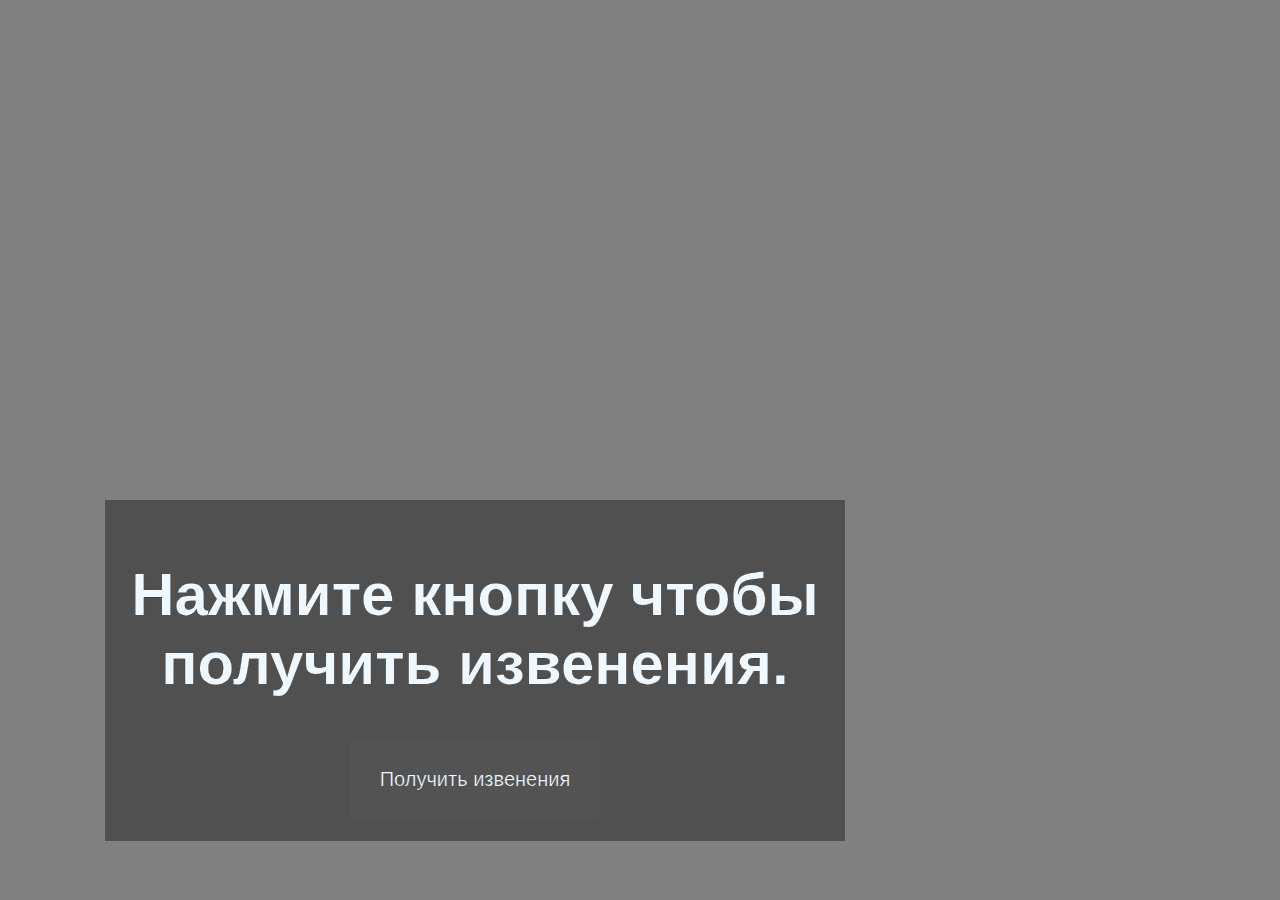
<file: ind.html>
<!DOCTYPE html>
<html>
<head>
    <meta charset="UTF-8" lang="ru">
    <title> извенения дон </title>
    <style>
        .hide_vvod {
            display: flex;
            display: none;
            text-align: center;
        }
        body {
            background-color: grey;
            color: aliceblue;
            -webkit-text-stroke-color: black;
            -webkit-text-stroke-width: 0.2px;
            text-align: center;
            margin: 30px;
            font-family: 'Segoe UI', Tahoma, Geneva, Verdana, sans-serif;
            font-style: 'Segoe UI';
            font-size: 30px;
        }
        .main {
            margin-top: 500px;
            margin-left: 75px;
            text-align: center;
            padding-bottom: 50px;
            width: 700px;
            height: auto;
            padding-top: 40px;
            padding-bottom: 40px;
            padding: 20px;
            background-color: rgb(80, 80, 80);
        }
        button {
            color: aliceblue;
            padding: 30px;
            font-size: 20px;
            font-family: 'Segoe UI', Tahoma, Geneva, Verdana, sans-serif;
            font-style: 'Segoe UI';
            border: hidden;
            border-radius: 5px;
            background-color: rgb(83, 83, 83);
        }
        button:hover {
            cursor: pointer;
        }
        #input1 {
            color: aliceblue;
            background-color: grey;
            text-align: center;
            width: auto;
            height: 50px;
        }
        #twxt {
            display: none;
        }
        #continue {
            margin-top: 20px;
            text-align: center;
            display: none;
        }
        #error {
            display: none;
        }
        .inputcnt {
            color:aliceblue;
            position: flex;
            text-align: center;
        }
        #popa {
            display: none;
        }
    </style>
</head>
<body>
    <div class="main">
        <h1 id ="lol"> Нажмите кнопку чтобы получить извенения. </h1>
        <h2 id="error"> Ошибка! </h2>
        <h3 id="twxt"> Причина слишком незначительна </h3>
        <h4 id="popa"> Введите причину для извенений! </h4>
        <button id="sorry">
            Получить извенения
        </button>
        <div class="inputcnt">
        <input id="input1" class="hide_vvod" type="text" maxlength="15" name="Ввод" placeholder="Введите причину"> 
        <button id="continue"> Отправить причину </button>
        </div>
    </div>
    <script>
        const sry = document.getElementById('sorry');
        const vvod = document.getElementById('input1');
        const cnt = document.getElementById('continue');


        function main() {
            sry.addEventListener('click', () => {
                document.getElementById('lol').style.display = 'none';
                vvod.style.display="block";
                sry.style.display="none";
                cnt.style.display='block';
                document.getElementById('popa').style.display = 'block';
                cnt.addEventListener('click', () => {
                    document.getElementById('popa').style.display = 'none';
                    document.getElementById('twxt').style.display = 'block';
                    document.getElementById('error').style.display = 'block';
                    vvod.style.display = 'none';
                    cnt.style.display = 'none';
                });
            });
            
        }
        window.onload = main();
    </script>
</body>
</html>
</file>
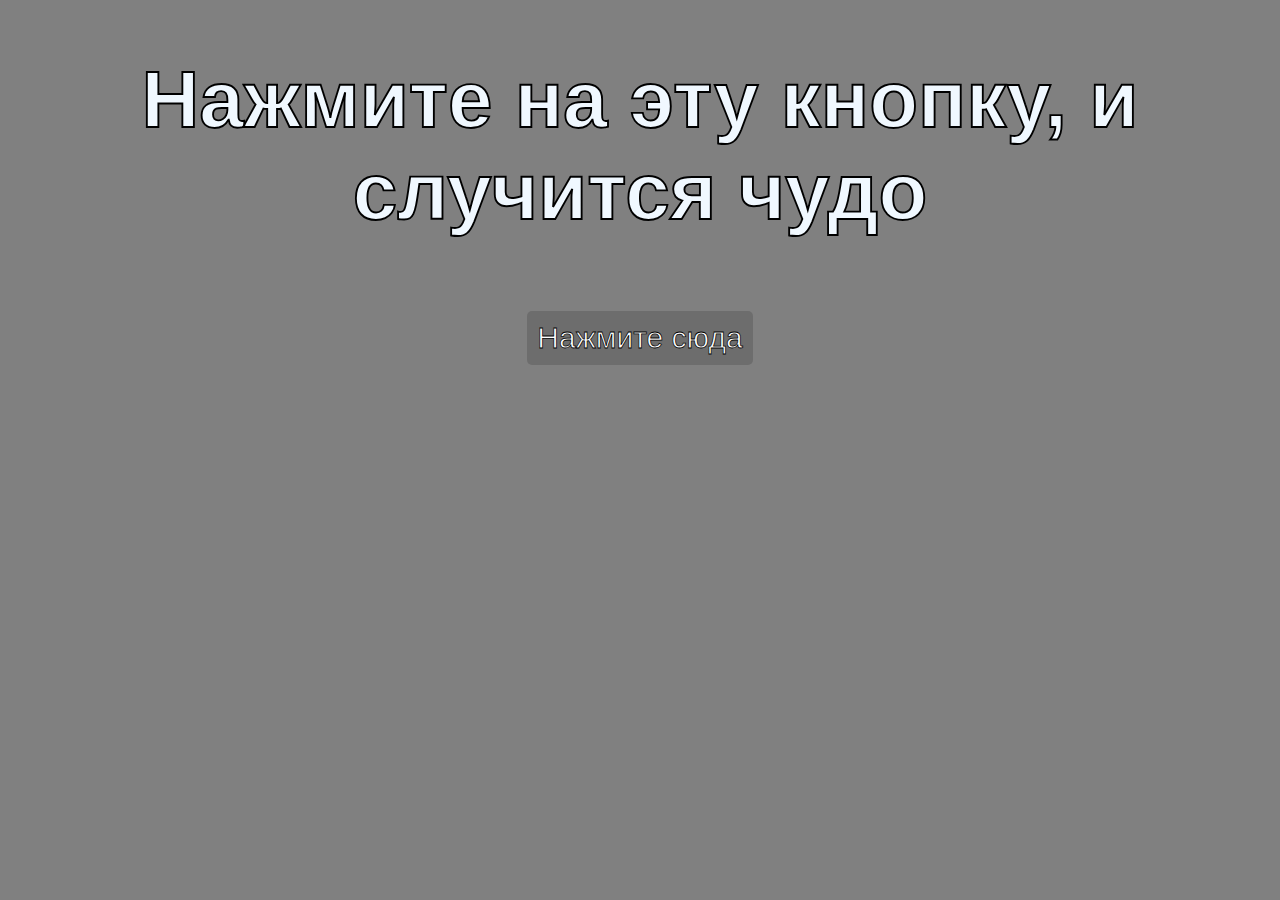
<file: indafedffgex.html>
<!DOCTYPE HTML>
<html>
    <head>
        <meta charset= "UTF-8" lang= "ru">
        <title> Поставьте 10! </title>
        <style>
            body {
                background-color: grey;
            }
            button {
                color: white;
                -webkit-text-stroke-color: black;
                -webkit-text-stroke-width: 0.2mm;
                border: hidden;
                border-radius: 5px;
                background-color: rgb(109, 109, 109);
                padding: 10px;
                margin: 20px;
                font-size: 30px;
            }
            .container {
                color: aliceblue;
                -webkit-text-stroke-color: black;
                -webkit-text-stroke-width: 0.5mm;
                text-align: center;
                margin: 10px;
                font-family: Arial, Helvetica, sans-serif;
                font-style: Arial;
                font-size: 40px;
            }
            button:hover {
                cursor: pointer;
                background-color: rgb(82, 82, 82);
            }
            #Z2 {
                display: none;
            }
            #input {
                margin-left: 20px;
                background-color: rgb(65, 65, 65);
                width: 500px;
                height: 200px;
                font-size: 30px;
            }
            
        </style>
    </head>
    <body>
        <div class="container">
            <div class="start">
                <h1 id="Zagolovok">
                    Нажмите на эту кнопку, и случится чудо
                </h1>
                <button id="btn"> Нажмите сюда </button>
                <h2 id="Zagol2"> 
                    Поставьте 10, пожалуйста!
                </h2>
                <div class="rofli">
                <h3 id="52">
                    Если вы не хотите ставить 10, то укажите причину в поле ниже
                </h3>
                <input id="input" type="text" placeholder="Причина">
                <button id="btn2"> Отправить </button>
                <h4 id="42">
                    Ошибка: причина слишком незначительна!
                </h4>
                </div>
            </div>
        </div>
        <script>
            const z1 = document.getElementById('Zagolovok');
            const z2 = document.getElementById('Zagol2');
            const but = document.getElementById('btn');
            const input = document.getElementById('input');
            const ft = document.getElementById('42');
            const btn2 = document.getElementById('btn2');
            const rofl = document.getElementById('52');
            

            window.onload = () => {
                z2.style.display = 'none';
                rofl.style.display = 'none';
                ft.style.display = 'none';
                btn2.style.display = 'none';
                input.style.display = 'none';
            }, main();
            
            function main() {
                but.addEventListener ('click', () => {
                    z1.style.display = 'none';
                    z2.style.display = 'block';
                    but.style.display = 'none';
                    rofl.style.display = 'block';
                    input.style.display = 'block';
                    btn2.style.display = 'block'
                });
                btn2.addEventListener('click', () => {
                    ft.style.display = 'block';
                    z1.style.display = 'none';
                    z2.style.display = 'none';
                    but.style.display = 'none';
                    rofl.style.display = 'none';
                    input.style.display = 'none';
                    btn2.style.display = 'none';
                });
            }
        </script>
    </body>
</html>
</file>
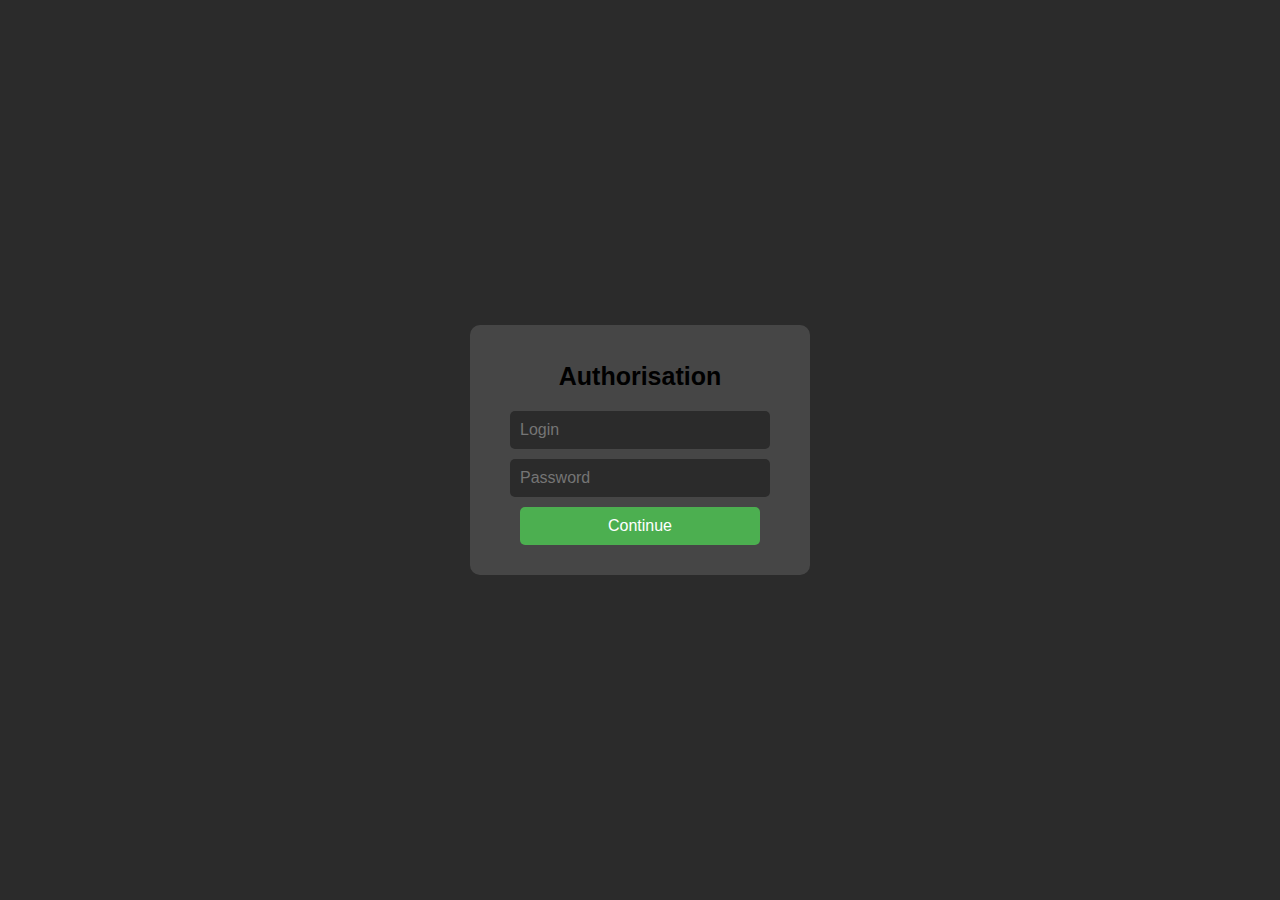
<file: okay-give-a-pass.html>
<!DOCTYPE HTML>
<html>
    <head>
        <meta charset="UTF-8" lang="ru">
        <title> Авторизация </title>
        <style>
            body {
                display: flex;
                justify-content: center;
                align-items: center;
                height: 100vh; /* Занимает всю высоту экрана */
                margin: 0;
                background-color: #2b2b2b;
            }

            /* Стили для контейнера с элементами */
            .auth {
                background-color: rgba(87, 87, 87, 0.63);
                text-align: center;
                padding: 20px;
                border-radius: 10px;
                width: 300px; /* Фиксированная ширина контейнера */
            }

            /* Стили для заголовка */
            .auth h1 {
                font-size: 25px;
                font-family: 'Segoe UI', Tahoma, Geneva, Verdana, sans-serif;
                margin-bottom: 20px; /* Отступ снизу */
            }

            /* Стили для полей ввода и кнопки */
            .auth input,
            .auth button {
                width: 80%; /* Занимают всю ширину контейнера */
                padding: 10px;
                margin-bottom: 10px; /* Отступ между элементами */
                border: none;
                border-radius: 5px;
                font-size: 16px;
                margin-right: px;
            }

            /* Стили для кнопки */
            .auth button {
                background-color: #4CAF50; /* Зеленый цвет */
                color: white;
                cursor: pointer;
            }

            .auth button:hover {
                background-color: #45a049; /* Темно-зеленый при наведении */
            }
            .auth input {
                background-color: #2b2b2b;
            }
        </style>
    </head>
    <body>
        <div class="main-container"> 
            <div class="loading">
                
            </div>
            <div class="auth">
                <h1> Authorisation </h1>
                <input type="text" id="login" placeholder="Login">
                <input type="text" id="password" placeholder="Password">
                <button id="continue"> Continue </button>
            </div>
        </div>
        <script>
            const Login = document.getElementById('login');
            const pass = document.getElementById('password');
            const contin = document.getElementById('continue');
            contin.addEventListener('click', () => {
                if (pass.value == '1488' && Login.value == 'Nigger') {
                window.location.href = 'main.html';
                } else {
                    contin.textContent = 'Incorrect, try again';
                    console.error ('Incorrect');
                    return;
                }
                
            });
        </script>
    </body>
</html>
</file>
